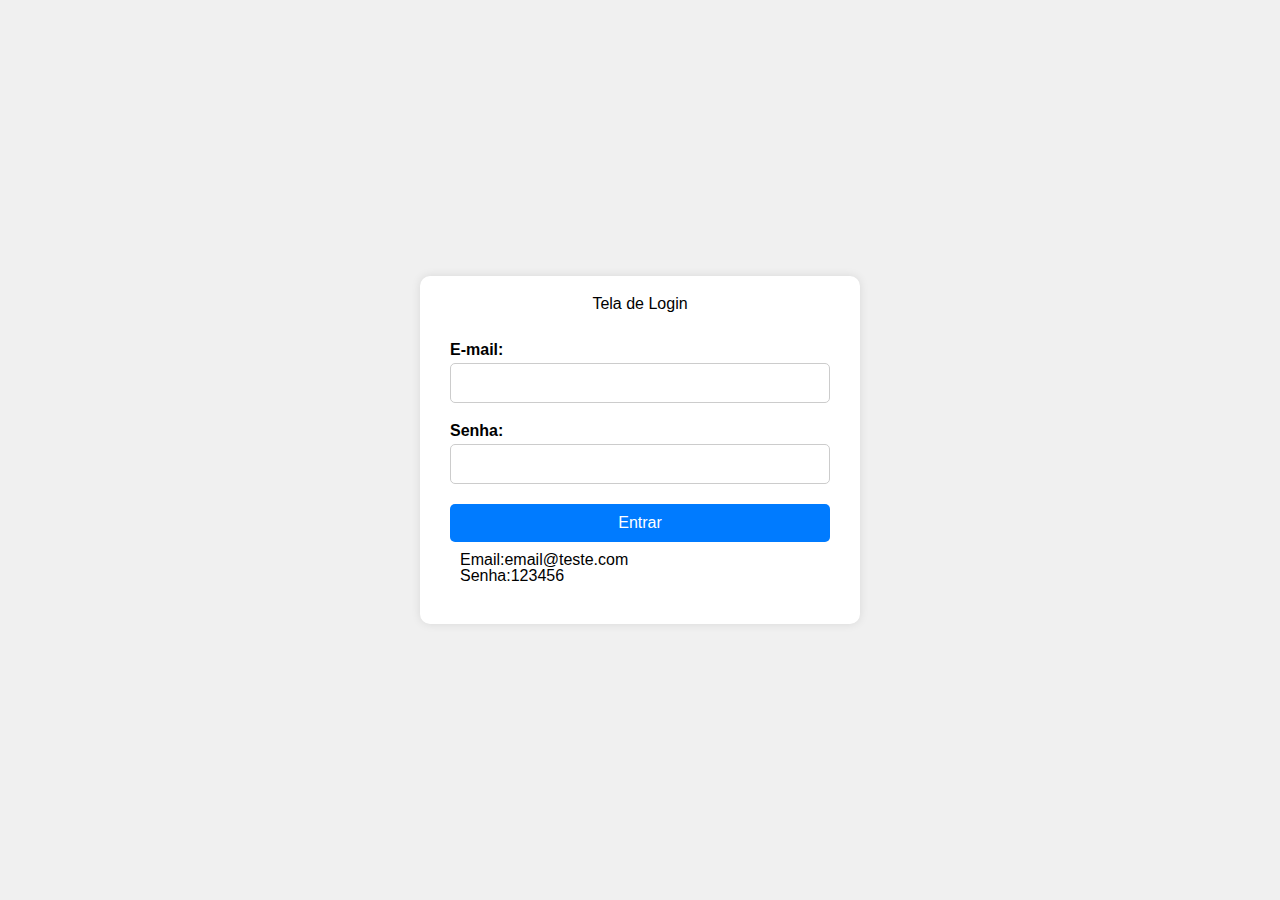
<file: index.html>
<!DOCTYPE html>
<html lang="en">

<head>
    <meta charset="UTF-8">
    <meta name="viewport" content="width=device-width, initial-scale=1.0">
    <title>Estudos HTML + js</title>

    <!-- Restar styles CSS -->
    <link rel="stylesheet" type="text/css" href="./src/css/css-reset.css">
    <!-- My Styles-->
    <link rel="stylesheet" type="text/css" href="./src/css/main.css">
</head>

<body>
    <main>
        <div class="login-container">
            <h2>Tela de Login</h2>
            <form class="login-form" id="loginForm">
                <div class="form-group">
                    <label for="email">E-mail:</label>
                    <input type="email" id="email" name="email" required>
                    <div class="error-message" id="emailError"></div>
                </div>
                <div class="form-group">
                    <label for="password">Senha:</label>
                    <input type="password" id="password" name="password" required>
                    <div class="error-message" id="passwordError"></div>
                </div>
                <button type="submit" class="submit-btn">Entrar</button>
                <div class="textH">
                    <h3><strong>Email:</strong>email@teste.com</h3>
                    <h3><strong>Senha:</strong>123456</h3>
                </div>
            </form>
        </div>
        <script type="module" src="./src/js/main.js"></script>
    </main>
</body>

</html>
</file>
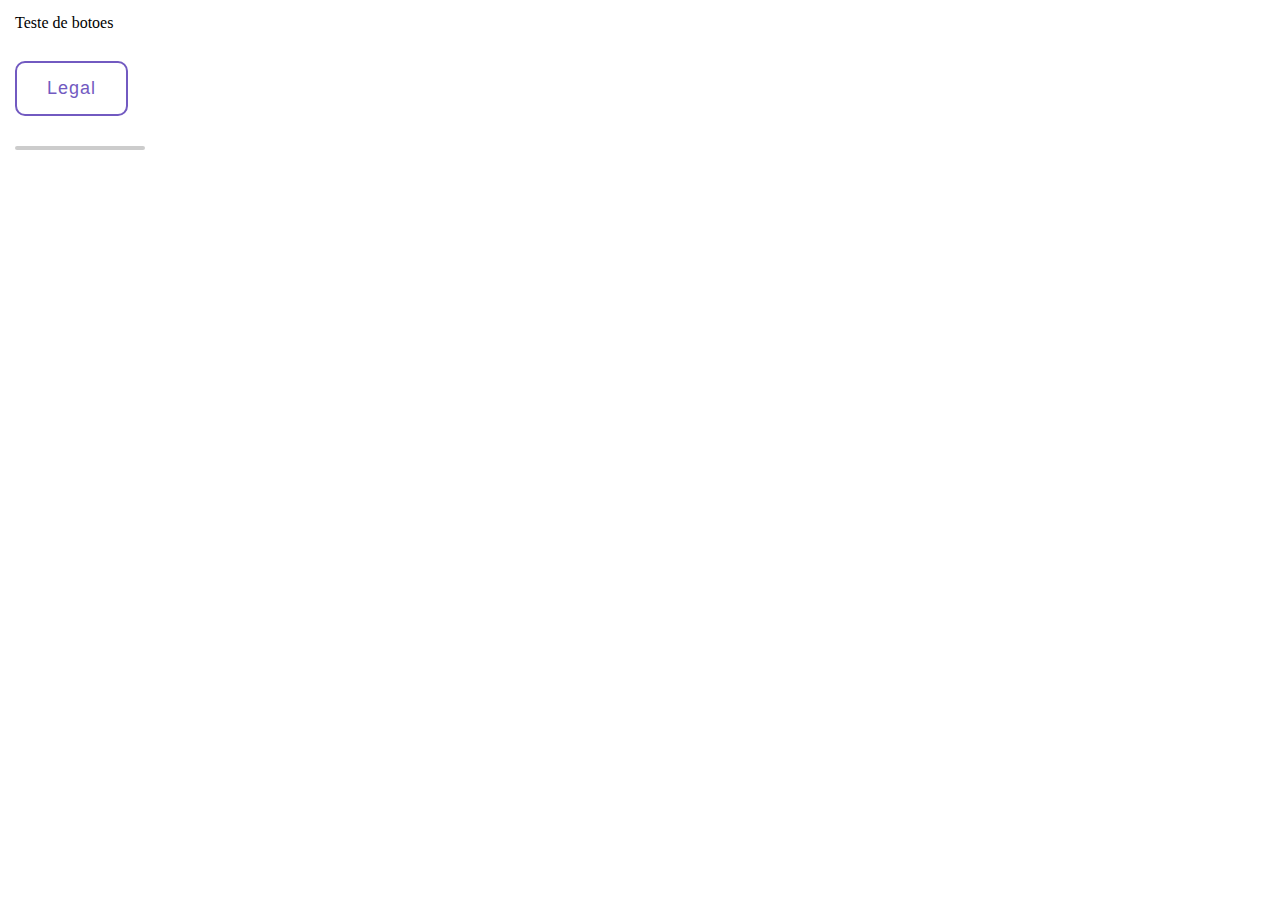
<file: src/pages/page-001.html>
<!DOCTYPE html>
<html lang="en">

<head>
    <meta charset="UTF-8">
    <meta name="viewport" content="width=device-width, initial-scale=1.0">
    <title>Pagina 001</title>

    <!-- Restar styles CSS -->
    <link rel="stylesheet" type="text/css" href="/src/css/css-reset.css">
    <!-- My Styles-->
    <link rel="stylesheet" type="text/css" href="/src/css/page-001.css">
</head>

<body>
    <main>
        <section>
            <h1 class="textH">Teste de botoes</h1>
        </section>
        <section>
            <div>
                <button id="btnAdd" type="button">Legal </button>
            </div>
            <div class="loader"></div>
        </section>
        
    </main>
</body>

</html>
</file>
<file: src/css/main.css>
body {
    font-family: Arial, sans-serif;
    display: flex;
    justify-content: center;
    align-items: center;
    height: 100vh;
    margin: 0;
    background-color: #f0f0f0;
}

.textH{
    margin: 10px;
}

.login-container {
    width: 400px;
    padding: 20px;
    background-color: #fff;
    border-radius: 10px;
    box-shadow: 0px 0px 10px rgba(0, 0, 0, 0.1);
}

.login-container h2 {
    text-align: center;
    margin-bottom: 20px;
}

.login-form {
    padding: 10px;
}

.form-group {
    margin-bottom: 20px;
    position: relative;
}

label {
    display: block;
    font-size: 16px;
    font-weight: bold;
    margin-bottom: 5px;
}

input {
    width: 100%;
    padding: 10px;
    font-size: 16px;
    border: 1px solid #ccc;
    border-radius: 5px;
    box-sizing: border-box;
    transition: border-color 0.3s
}

.error-message {
    margin-top: 2px;
    color: red;
}

.submit-btn {
    display: block;
    width: 100%;
    padding: 10px;
    font-size: 16px;
    background-color: #007bff;
    color: #fff;
    border: none;
    border-radius: 5px;
    cursor: pointer;
}

.submit-btn:hover {
    background-color: #0056b3;
}

.form-group input {
    border: 1px solid #ccc;
    border-radius: 5px;
}

.form-group.error input {
    border-color: red;
}
</file>
<file: src/css/page-001.css>
.textH{
    margin: 15px;
}

button {
    position: relative;
    display: inline-block;
    margin: 15px;
    padding: 15px 30px;
    text-align: center;
    font-size: 18px;
    letter-spacing: 1px;
    text-decoration: none;
    color: #725AC1;
    background: transparent;
    cursor: pointer;
    transition: ease-out 0.5s;
    border: 2px solid #725AC1;
    border-radius: 10px;
    box-shadow: inset 0 0 0 0 #725AC1;
}

button:hover {
    color: white;
    box-shadow: inset 0 -100px 0 0 #725AC1;
}

button:active {
    transform: scale(0.9);
}

/* Loader ------------------------------------------------ */
.loader {
    display: block;
    --height-of-loader: 4px;
    --loader-color: #0071e2;
    width: 130px;
    height: var(--height-of-loader);
    border-radius: 30px;
    background-color: rgba(0, 0, 0, 0.2);
    position: relative;
    margin: 15px;
}

.loader::before {
    content: "";
    position: absolute;
    background: var(--loader-color);
    top: 0;
    left: 0;
    width: 0%;
    height: 100%;
    border-radius: 30px;
    animation: moving 1s ease-in-out infinite;
    ;
}

@keyframes moving {
    50% {
        width: 100%;
    }

    100% {
        width: 0;
        right: 0;
        left: unset;
    }
}
</file>
